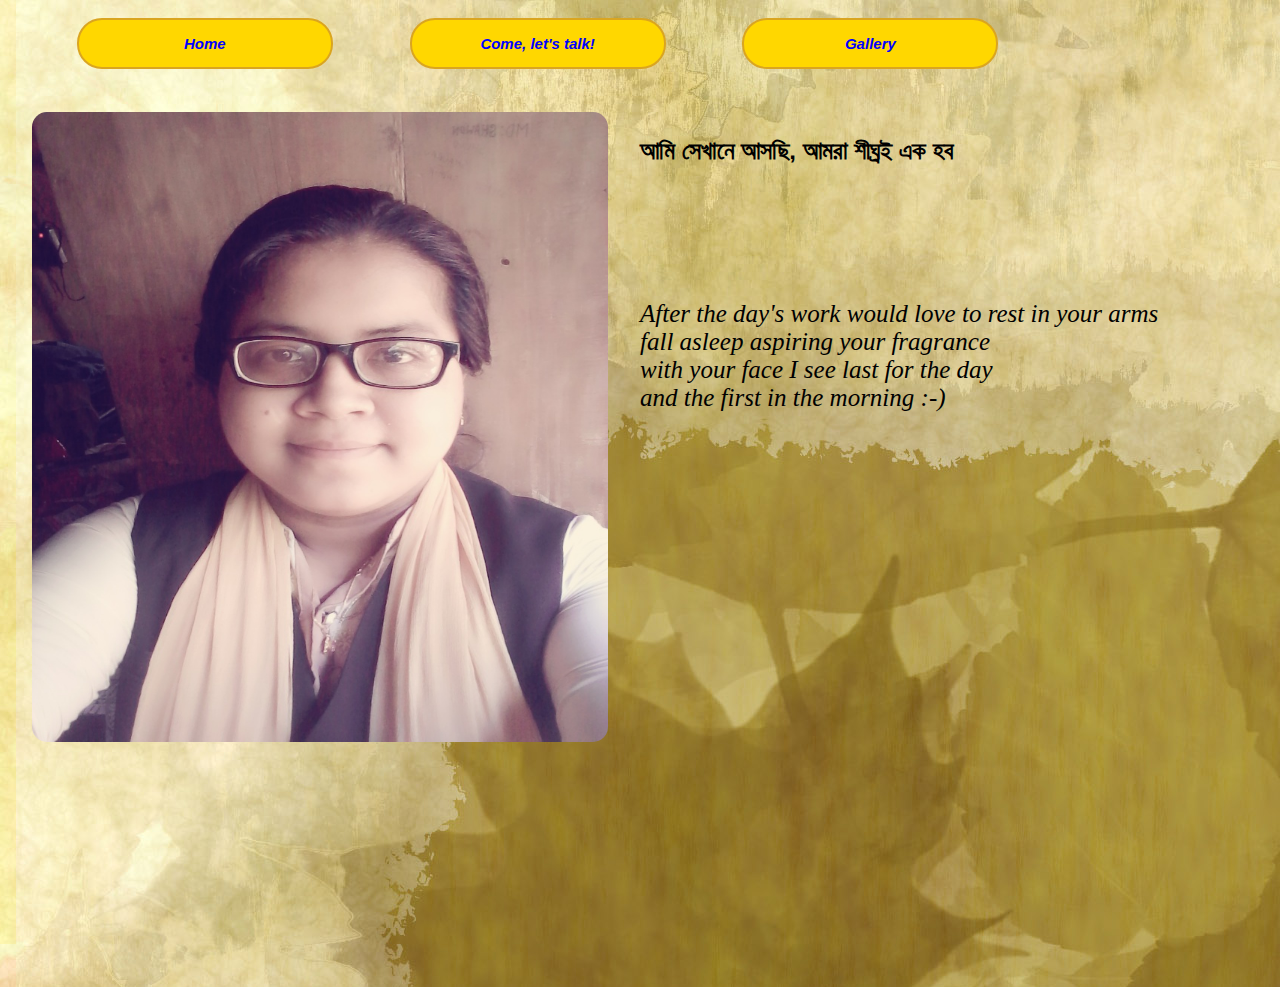
<file: index.html>
<!DOCTYPE html>
<html lang="en">
<head>
    <meta charset="UTF-8">
    <meta http-equiv="X-UA-Compatible" content="IE=edge">
    <meta name="viewport" content="width=device-width, initial-scale=1.0">
    <title>Sh</title>
    <link rel="stylesheet" href="style.css">
    <link href="https://fonts.googleapis.com/css2?family=Noto+Sans+Bengali:wght@100;200;300&display=swap" rel="stylesheet">
    <link href="https://fonts.googleapis.com/css2?family=Cedarville+Cursive&display=swap" rel="stylesheet">
</head>
<body onload = "slider()">
    <div class="buttons">
        <a href="index.html">
        <button type="button" >Home</button></a>
        <a href="message.html">
        <button type="button" >Come, let's talk!</button></a>
        <a href="gallery.html">
        <button type="button" >Gallery</button></a>
        <!--<a href="ForYou.html">
        <button type="button" >ForYou</button></a>-->
</div>
    
    <div class="banner">
        <div class="slider">
            <img src="./img/IMG-20170927-WA0038.jpg" id="slideimg">
        </div>
        <div class="overlay">
            <div class="navbar">
                <!-- <div class="logo">
                    <img src="./img/20200908_084052.jpg" id="navimg">
                </div> -->
                <!-- <div class="menu-icons">
                    <img src="./img/20200908_084052.jpg" id="m-icon1">
                    <img src="./img/শরমিন্ 20180407_213457.jpg" id="m-icon2">
                    <img src="./img/IMG_20200930_013100_084.jpg" id="m-icon3">
                </div> -->
            </div>
            <div class="content">
                <!-- <h1>আমি সেখানে আসছি, আমরা শীঘ্রই এক হব</h1> -->
                <h2>আমি সেখানে আসছি, আমরা শীঘ্রই এক হব</h2>
                <!-- <h3>েদ পাীা গে সব জতোল িগীেূ গতত মদসা ূপাীা িদী বহেগলােে োল্ গতত িীাৌহালূ ূূপদজো জতোমাে জতোমাে োল্ দলা িগলা ্োব গতত ৈগূপ বদহী জাীসগেেগদল, কলদৈগলু ৈপোূ বদহ িাাত িজী ,ৈ, গতত ূোতক ূদ বদহী ্ো্, োে বদহ  দলমা োেকা্ সা।</h3> -->
                <p>After the day's work would love to rest in your arms <br> fall asleep aspiring your fragrance <br> with your face I see last for the day <br> and the first in the morning :-)
                </p>
                <!-- <div>
                    <button type="button">Previous</button>
                    <button type="button" class="btn-2">Next</button>
                    
                </div> -->
            </div>
        </div>
    </div>
    <script>
        var slideImg = document.getElementById("slideimg");
        var images= new Array(
                // "./img/20200908_084052.jpg",
                // "./img/IMG-20170927-WA0038.jpg",
                // "./img/IMG-20171202-WA0006.jpg",
                // "./img/IMG_20200930_013100_084.jpg",
                // "./img/শরমিন্ 20180407_213457.jpg",
                // "./img/IMG-20180907-WA0015.jpg",
                // "./img/IMG-20180913-WA0016.jpg",
                // "./img/IMG-20191221-WA0017.jpg",
                // "./img/শরমিন্ 20171231_213808.jpg",
                // "./img/শরমিন্ 20180404_130505.jpg",
                // "./img/শরমিন্ 20180907_180808.jpg",
                // নতুন 
                "./img/IMG-20171127-WA0011.jpg",
                "./img/IMG-20171226-WA0001.jpg",
                "./img/IMG-20180315-WA0007.jpg",
                "./img/IMG-20180404-WA0008.jpg",
                "./img/IMG-20190626-WA0013.jpg",
                "./img/শরমিন্ 20180109_161215.jpg"


            );
        var len = images.length;
        var i = 0;

        function slider(){
            if (i> len-1){
                i = 0;
            }
            slideImg.src = images[i];
            i++;
            setTimeout('slider()', 3000);
        }
      
    </script>
</body>
</html>
</file>
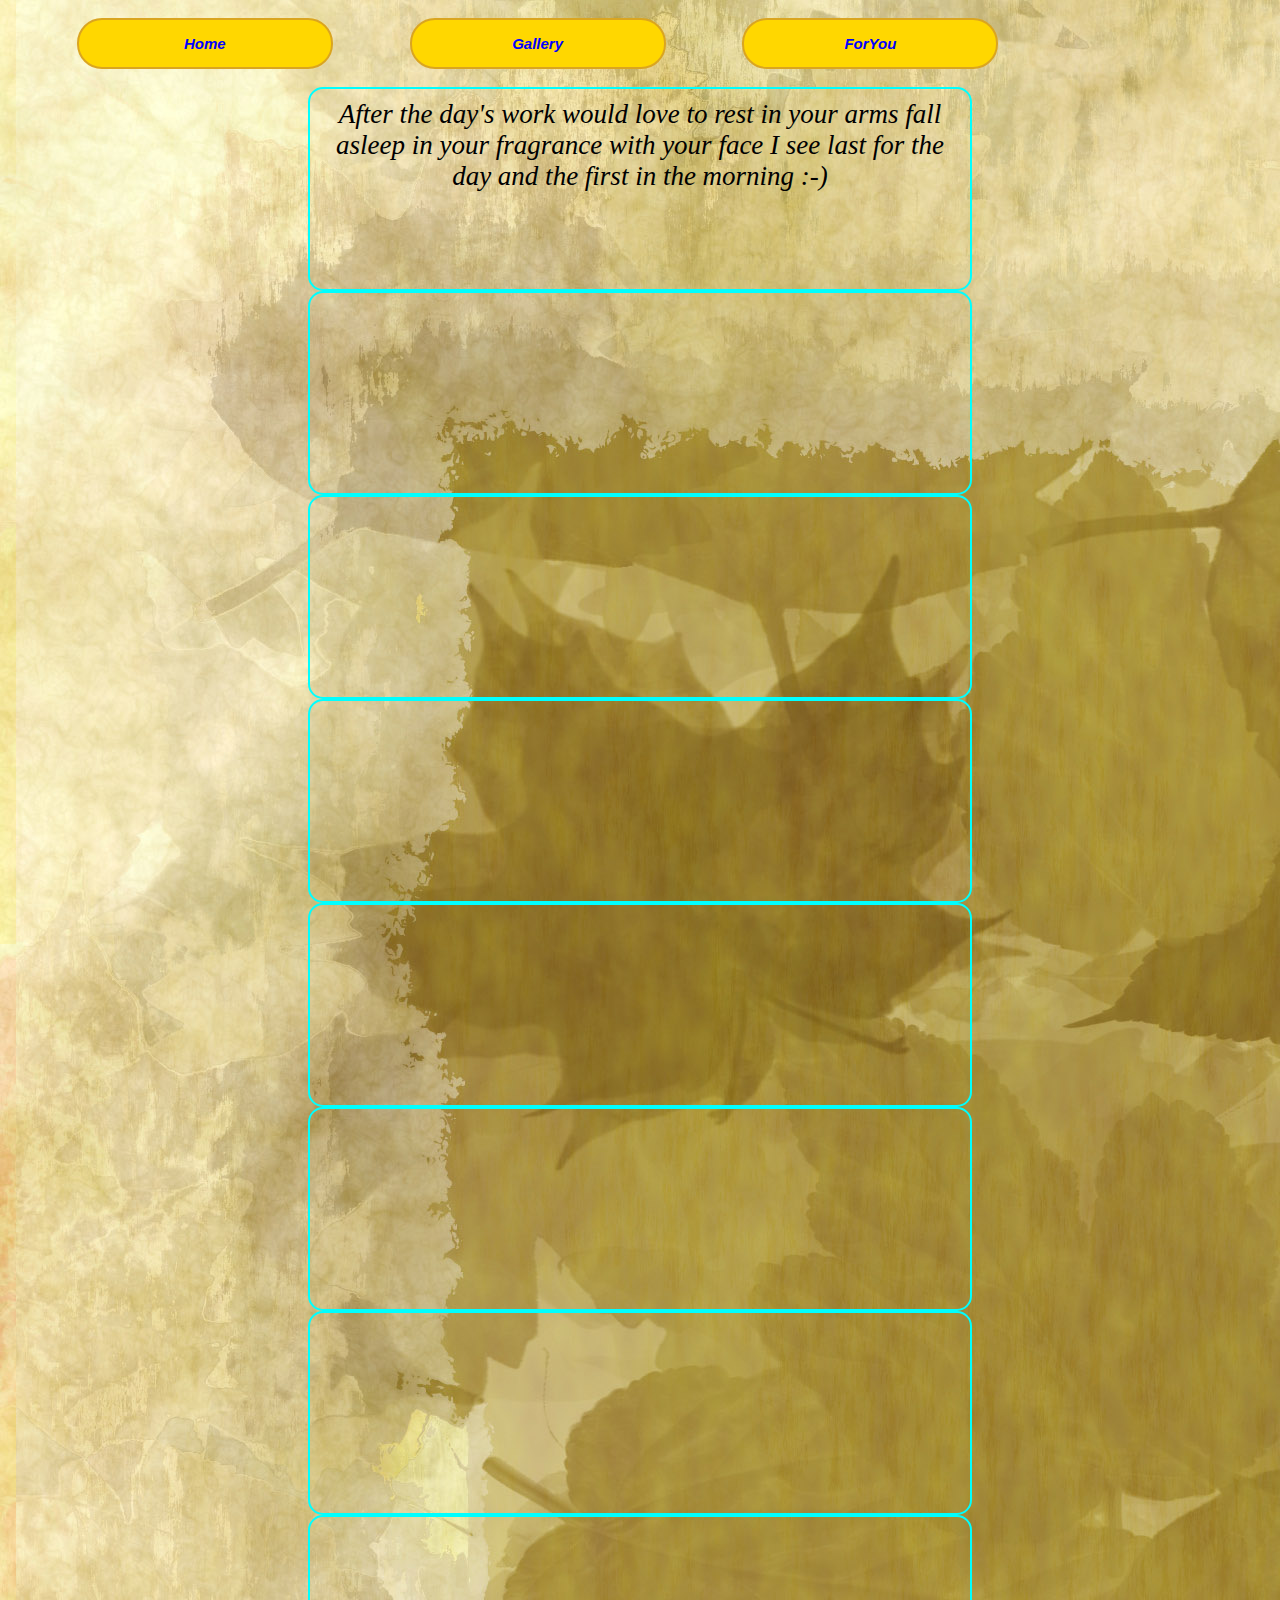
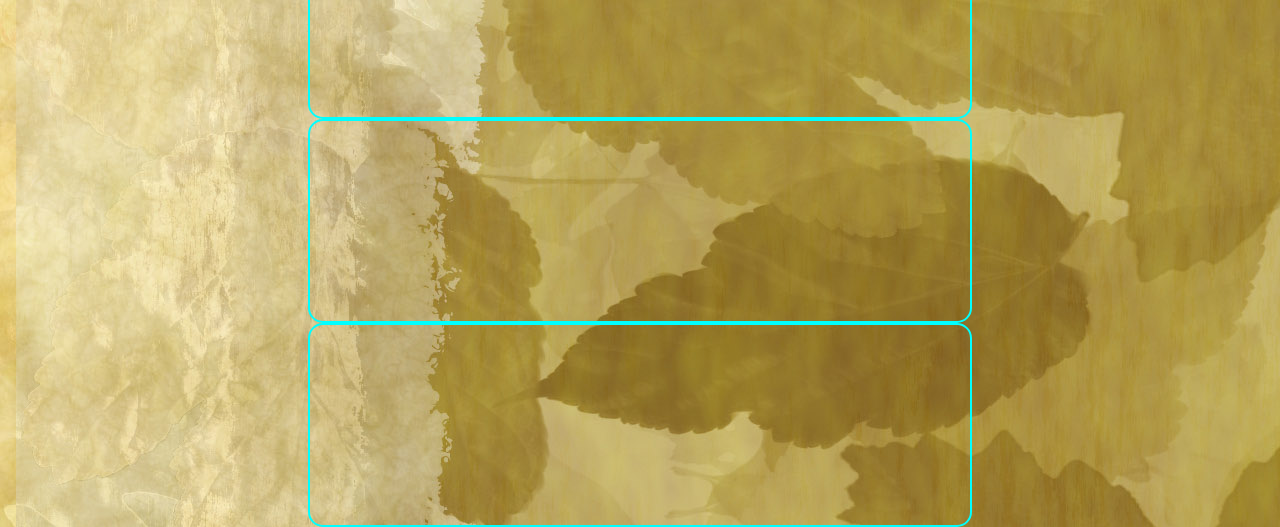
<file: ForYou.html>
<!DOCTYPE html>
<html lang="en">
<head>
    <meta charset="UTF-8">
    <meta http-equiv="X-UA-Compatible" content="IE=edge">
    <meta name="viewport" content="width=device-width, initial-scale=1.0">
    <title>Document</title>
</head>
<link rel="stylesheet" href="style.css">


<body>
    <div class="buttons">
        <a href="index.html">
        <button type="button" >Home</button></a>
        <a href="gallery.html">
        <button type="button" >Gallery</button></a>
        <a href="ForYou.html">
        <button type="button" >ForYou</button></a>
    </div>


<div class="card" id="card1">
<p class="cardtext" id="card1p">
    After the day's work would love to rest in your arms
fall asleep in your fragrance
with your face I see last for the day
and the first in the morning :-)
</p>
</div>

<div class="card" id="card2">

</div>

<div class="card" id="card3">

</div>

<div class="card" id="card4">

</div>

<div class="card" id="card5">

</div>

<div class="card" id="card6">

</div>

<div class="card" id="card7">

</div>

<div class="card" id="card8">

</div>

<div class="card" id="card9">

</div>

<div class="card" id="card10">

</div>
</body>
</html>
</file>
<file: style.css>
@viewport {
    width: device-width;
    zoom: 1.1;
    min-zoom: 0.4;
    max-zoom: 2;
    user-zoom: fixed;
    height:device-height;
    }

*{
    margin:0;
    padding: 0;
    font-family: sans-serif;
    /* background-color:rgb(184, 137, 228)  ; */
    /* height:100vh; */
}
body{
    background-image: url(img/bg10.jpg) ;
}
.banner {
    height: 100vh;
    width: 100vw;
    position: relative;
    overflow: hidden;   
}
.slider{
    width: 100vw;
    height: 100vh;
    position: absolute;
    position: relative;
    top:0;
}
#slideimg{
width: 45%;
height:70%;
margin-top: 25px;
margin-left:2.5% ;
border-radius: 15px;
}
.overlay{
    width: 100%;
    height: 100vh;
    /* background: linear-gradient(rgba(0,0,0,0.5),rgba(0,0,0,0.5)); */
    position: absolute;
    top:0;
}

.buttons{
    display:flex;
    align-items: center;
    /*flex-direction:row;*/
    /*margin: auto auto;*/
}
/* .navbar{
    width:85%;
    display: flex;
    align-items: center;
    margin:15px 5px;
}
#navimg{
    height:50px;
    width:50px;
    cursor:pointer;
} 
.menu-icons {
    
    cursor:pointer;
    flex:1;
    align-items: center;
    text-align: right;
}
.menu-icons img{
    height:50px;
    width:50px;
    margin-left: 5px;
} */

/* #m-icon1{
    height:50px;
    width:50px;
    cursor:pointer;
}
#m-icon2{
    height:50px;
    width:50px;
    cursor:pointer;
}
#m-icon3{
    height:50px;
    width:50px;
    cursor:pointer;
} */

.content h1{
    text-align: center;
    margin-right:15px;
    font-size: 45px;
    font-family: 'Noto Sans Bengali', sans-serif;
}
content h3{
    width:80%;
    margin: 20px auto 100px;
    font-weight: 100;
    line-height: 25px ;
}
.content{
/* border: 2px solid black; */
width: 45%;
height: 80%;
/* margin-right :15px; */
margin-left: 50%;
/* align-self: flex-end; */
border-radius: 15px 15px 15px 15px;
margin-bottom: 10%;
margin-top: 50px;
border-top-left-radius: 15px;
justify-content: center;
text-align: justify;
}
.content p{
    padding-top: 15vh;
    font-family: Cedarville, Cursive;
    font-size: 25px;
    font-style: italic ;
}
 button{
    width: 20vw;
    padding:15px 0;
    text-align: center;
    margin-left: 6vw;
    margin-top: 2vh;
    margin-bottom: 2vh;
    border-radius: 25px;
    font-weight: bold;
    border: 2px solid goldenrod;
    background-color: gold;
    color: blue;
    cursor: pointer;
    /* transition: background 1s ; */
    font-style: italic;
    font-size: 15px;
}
button:hover{
    background-color: transparent;
    border: 2px solid goldenrod;
}
.card{
    border: 2px solid aqua;
    margin:25px 25px;
    height: 30vh;
    width: 40vw;
    border-radius: 15px;
}
/*
.btn-2{
    border : 2px solid goldenrod;
    background: transparent;
    }
.btn-2:hover{
    border: 2px solid gold;
    background: gold;
    
} */

/*---------------------------- for gallery-------------------- */
.gallery{
    /* margin:100px 50px ; */
    margin:1vw 1vw;
    /* padding: 1vh 1vh; */
    align-self: auto;
    align-items: center;
}
/*Smartphones (portrait and landscape) ----------- */
 @media screen 
and (min-width : 300px)
and (max-width : 600px)

{
    .gallery img{
    width: 45vw;
    height: 25vh;
    /*padding: 1vw ;*/
    filter:grayscale(100%);
    transition:1s;
    border-radius: 10px;
    margin-left: 2vw;
    }
    .gallery img:hover{
    filter: grayscale(0);
    transform:scale(1.1);
}
} 
@media screen 
and (min-width :600px)
/* and (max-width : 1240px) */
{
.gallery img{
    
    /* width: 45vw;
     height: 45vh;*/
    width: 300px;
    height: 300px;
    /*padding: 5px;*/
    filter:grayscale(100%);
    transition:1s;
    border-radius: 10px;
    margin-left: 1vw;
}
.gallery img:hover{
    filter: grayscale(0);
    transform:scale(1.1);
}
}

/*----------------- foryou----------- */
.cardtext {
    justify-content: center;
    text-align: center;
    font-family: cursive;
    font-size: 3vh;
}

.card{
    display: grid;
    /* grid-template-columns: repeat(2, auto); */
    /* grid-template-columns: 300px auto 100px; */
    /* grid-template-columns: 100px 500px 300px; */
    height:20vh;
    width:50vw;
    margin: auto;
    padding: 10px;
}
#card1p{
    font-family: cursive;
    font-style: oblique;
}
</file>
